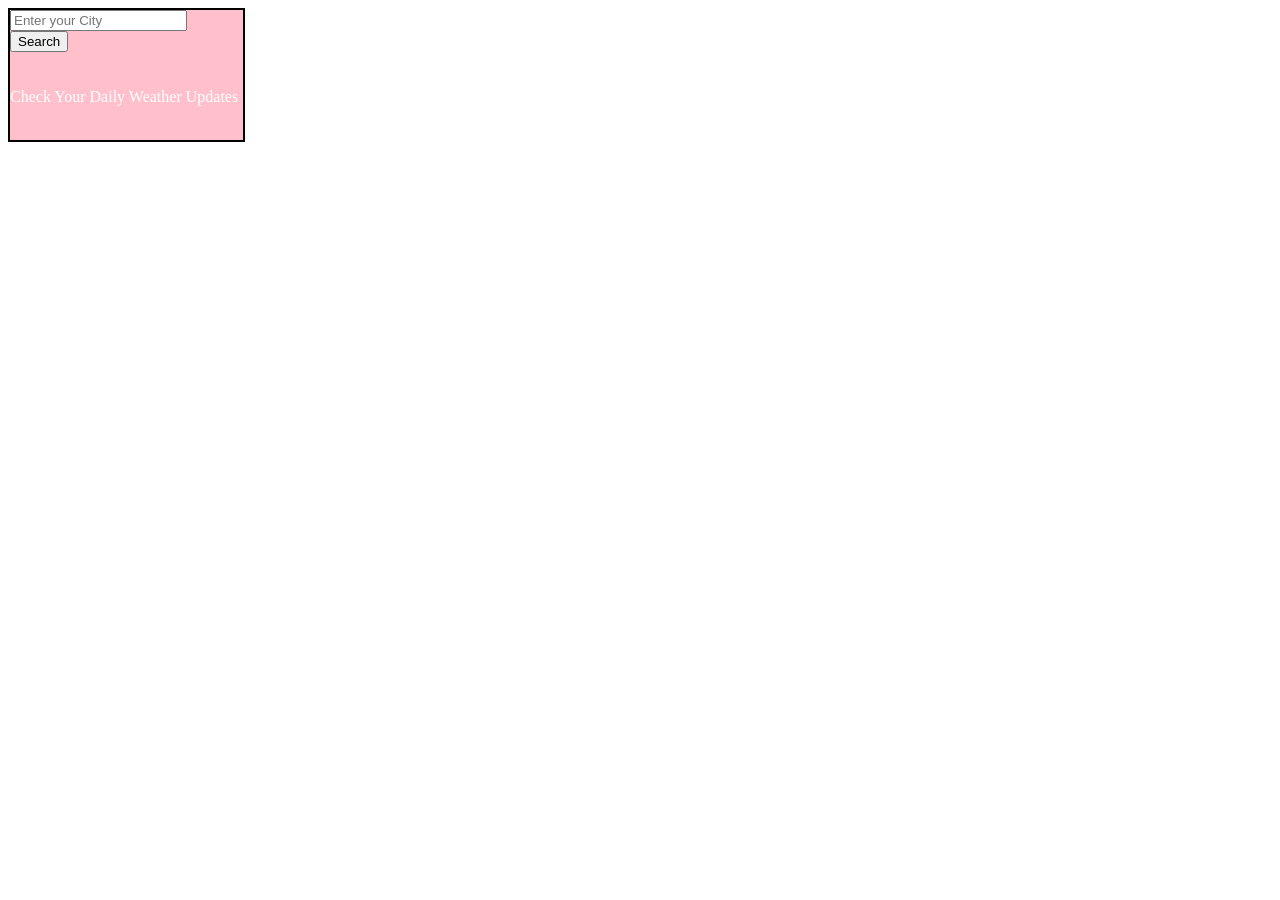
<file: index.html>
<!DOCTYPE html>
<html lang="en">
<head>
    <meta charset="UTF-8">
    <meta name="viewport" content="width=device-width, initial-scale=1.0">
    <title>weather app</title>
    <link href="style.css" rel="stylesheet">
</head>
<body>
    <div id="box">
        <input type="text" id="input" placeholder="Enter your City"></input>
        <button id="search"> Search</button><br> <br> <br>
        Check Your Daily Weather  Updates
         
    </div>
    <script src="index.js"></script>
</body>
</html>
</file>
<file: style.css>
#box
{
    background-color: pink;
    height: 130px;
    width:233px;
    border:2px solid black;
    color: #ffffff;
}
</file>
<file: weather.css>
#box
{
    background-color: pink;
    height: 130px;
    width:233px;
    border:2px solid black;
    color: #ffffff;
}
</file>
